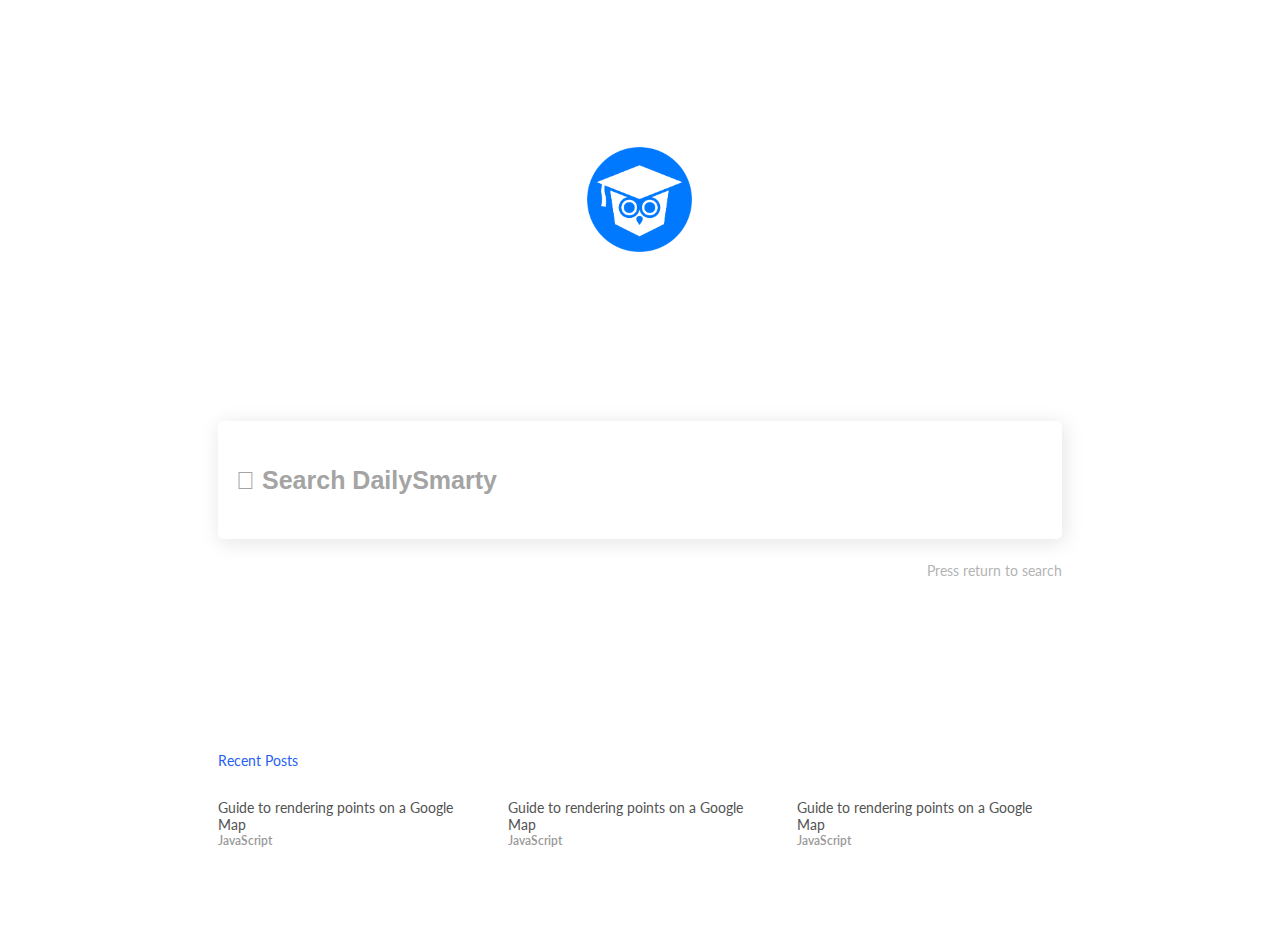
<file: index.html>
<!DOCTYPE html>
<html lang="en">
<head>
    <meta charset="UTF-8">
    <meta http-equiv="X-UA-Compatible" content="IE=edge">
    <title>Front End Search Implementation</title>
    <meta name="viewport" content="width=device-width, initial-scale=1">
	<link href="https://fonts.googleapis.com/css2?family=Lato" rel="stylesheet">
	<link rel="stylesheet" href="https://use.fontawesome.com/releases/v5.0.13/css/all.css" integrity="sha384-DNOHZ68U8hZfKXOrtjWvjxusGo9WQnrNx2sqG0tfsghAvtVlRW3tvkXWZh58N9jp"
        crossorigin="anonymous">
    <link rel="stylesheet" type="text/css" media="screen" href="main.css" />
</head>

<body>

  <div class="container container-homepage">

	<div class="homepage-logo">
    	<img src="images/ds_circle_logo.png" alt="">
	</div>

    <div class="search-bar homepage-search-bar">
        <input type="text" placeholder="&#xf002; Search DailySmarty">

        <p>Press return to search</p>
    </div>

    <div class="recent-posts-wrapper">
        <div class="recent-posts-heading">
        	Recent Posts
        </div>
      
        <div class="recent-posts">
			<div class="recent-post">
				<div class="recent-post-title">
					Guide to rendering points on a Google Map
				</div>
				<div class="recent-post-category">
              	JavaScript
            	</div>
          	</div>
			  <div class="recent-post">
				<div class="recent-post-title">
					Guide to rendering points on a Google Map
				</div>
				<div class="recent-post-category">
              	JavaScript
            	</div>
          	</div>
			  <div class="recent-post">
				<div class="recent-post-title">
					Guide to rendering points on a Google Map
				</div>
				<div class="recent-post-category">
              	JavaScript
            	</div>
          	</div>
        </div>
    </div>
  </div>

    
</body>
</html>
</file>
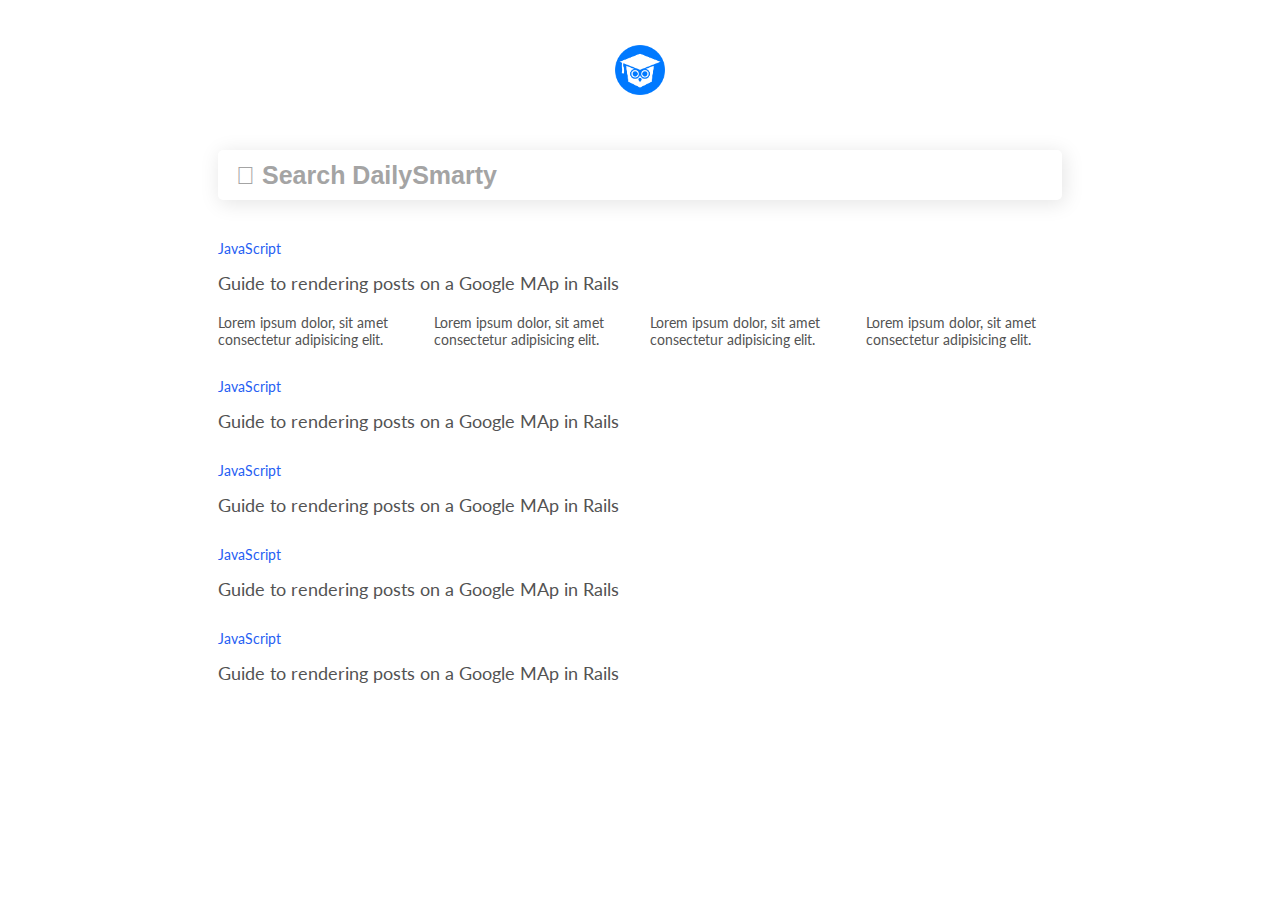
<file: results.html>
<!DOCTYPE html>
<html lang="en">
<head>
    <meta charset="UTF-8">
    <meta http-equiv="X-UA-Compatible" content="IE=edge">
    <title>Front End Search Implementation Result page</title>
    <meta name="viewport" content="width=device-width, initial-scale=1">
	<link href="https://fonts.googleapis.com/css2?family=Lato" rel="stylesheet">
	<link rel="stylesheet" href="https://use.fontawesome.com/releases/v5.0.13/css/all.css" integrity="sha384-DNOHZ68U8hZfKXOrtjWvjxusGo9WQnrNx2sqG0tfsghAvtVlRW3tvkXWZh58N9jp"
        crossorigin="anonymous">
    <link rel="stylesheet" type="text/css" media="screen" href="main.css" />
</head>

<body>

  <div class="container container-results">

	<div class="results-logo">
    	<img src="images/ds_circle_logo.png" alt="">
	</div>

    <div class="search-bar results-search-bar">
        <input type="text" placeholder="&#xf002; Search DailySmarty">
    </div>

    <div class="results-posts-wrapper">
        <div class="post">
			<div class="category-name">
				JavaScript
			</div>
			<div class="result-post-title">
				<a href="#">
					Guide to rendering posts on a Google MAp in Rails
				</a>
			</div>

			<div class="result-post-links-wrapper">
				<a href="#" class="result-post-link">
					Lorem ipsum dolor, sit amet consectetur adipisicing elit.
				</a>
				<a href="#" class="result-post-link">
					Lorem ipsum dolor, sit amet consectetur adipisicing elit.
				</a>
				<a href="#" class="result-post-link">
					Lorem ipsum dolor, sit amet consectetur adipisicing elit.
				</a>
				<a href="#" class="result-post-link">
					Lorem ipsum dolor, sit amet consectetur adipisicing elit.
				</a>
			</div>
		</div>
		<div class="post">
			<div class="category-name">
				JavaScript
			</div>
			<div class="result-post-title">
				<a href="#">
					Guide to rendering posts on a Google MAp in Rails
				</a>
			</div>
		</div>
		<div class="post">
			<div class="category-name">
				JavaScript
			</div>
			<div class="result-post-title">
				<a href="#">
					Guide to rendering posts on a Google MAp in Rails
				</a>
			</div>
		</div>
		<div class="post">
			<div class="category-name">
				JavaScript
			</div>
			<div class="result-post-title">
				<a href="#">
					Guide to rendering posts on a Google MAp in Rails
				</a>
			</div>
		</div>
		<div class="post">
			<div class="category-name">
				JavaScript
			</div>
			<div class="result-post-title">
				<a href="#">
					Guide to rendering posts on a Google MAp in Rails
				</a>
			</div>
		</div>
    </div>
  </div>

    
</body>
</html>
</file>
<file: main.css>
html {
    font-family: 'Lato', sans-serif;
    box-sizing: border-box;
    font-size: 62.5%;
}
*,
*::before,
*::after {
    margin: 0;
    padding: 0;
    box-sizing: inherit;
}

.container {
    display: grid;

    grid-template-rows: repeat(auto-fit,  minmax(100px, 1fr));
    grid-template-columns: 1fr 1fr 1fr;
    justify-items: center;
}

.container-homepage {
    margin-top: 5em;
    align-items: center;
    height: 100vh;
}

.container-results {
    margin-top: 2em;
}

.homepage-logo {
    grid-column: 2;
    grid-row: 1;
}

.homepage-logo img {
    width: 10.5rem;
}

.search-bar {
    grid-column: 1/-1;
    grid-row: 2;
}

.search-bar input {
    width: 66vw;
    padding-left: 0.75em;
}

.homepage-search-bar input {
    height: 11.8rem;
}

.results-search-bar input {
    height: 5rem;
    margin-top: 3rem;
    margin-bottom: 1rem;
}

.search-bar input[type="text"] {
    font-size: 2.5em;
    font-family: "Font Awesome\ 5 Free", Arial, Helvetica, sans-serif;
    font-weight: 600;
    color: #585858;
    box-shadow: 2px 3px 20px 1px rgba(0, 0, 0, 0.1);
    border: 0px solid transparent;
    border-radius: 0.5rem;
  }
  
  .search-bar input[type="text"]::placeholder {
    font-family: "Font Awesome\ 5 Free", Arial, Helvetica, sans-serif;
    font-weight: 600;
    color: #a4a4a4;
  }

.search-bar input[type="text"]:focus {
    outline: none;
    box-shadow: 2px 3px 20px 1px rgba(0, 0, 0, 0.3);
}

.search-bar p {
    color: #b3b3b3;
    font-size: 1.4rem;
    line-height: 1.7rem;
    margin-top: 2.3rem;
    text-align: right;
}

.recent-posts-wrapper {
    grid-column: 1/-1;
    grid-row: 3;
}

.recent-posts-heading {
    color: #2660f3;
    margin-bottom: 3rem;
    font-size: 1.4rem;
}

.recent-posts {
    display: grid;
    width: 66vw;
    grid-template-columns: repeat(auto-fit, minmax(100px, 1fr));
    gap: 2.5rem;
}

.recent-post-title {
    color: #535353;
    font-size: 1.4rem;
}

.recent-post-category {
    color: #999999;
    font-size: 1.2rem;
    font-weight: 600;
}

/* Results page styles */
.results-posts-wrapper {
    grid-row: 3;
    grid-column: 1/-1;
    width: 66vw;
}

.post {
    margin-top: 3em;
    margin-bottom: 3em;
}

.category-name {
    color: #2660f3;
    margin-bottom: 1.5rem;
    font-size: 1.4rem;
}

.result-post-title a {
    color: #535353;
    text-decoration: none;
    font-size: 1.8rem;
}

.result-post-links-wrapper{
    margin-top: 2rem;
    display: grid;
    grid-template-columns: repeat(auto-fit, minmax(100px, 1fr));
    gap: 2rem;
}

.result-post-link {
    color: #535353;
    text-decoration: none;
    font-size: 1.4rem;
}

.result-post-link:hover {
    text-decoration: underline;
}

.results-logo {
    grid-row: 1;
    grid-column: 2;
    display: flex;
    justify-content: center;
    align-items: center;
}

.results-logo img {
    width: 50px;
}
</file>
